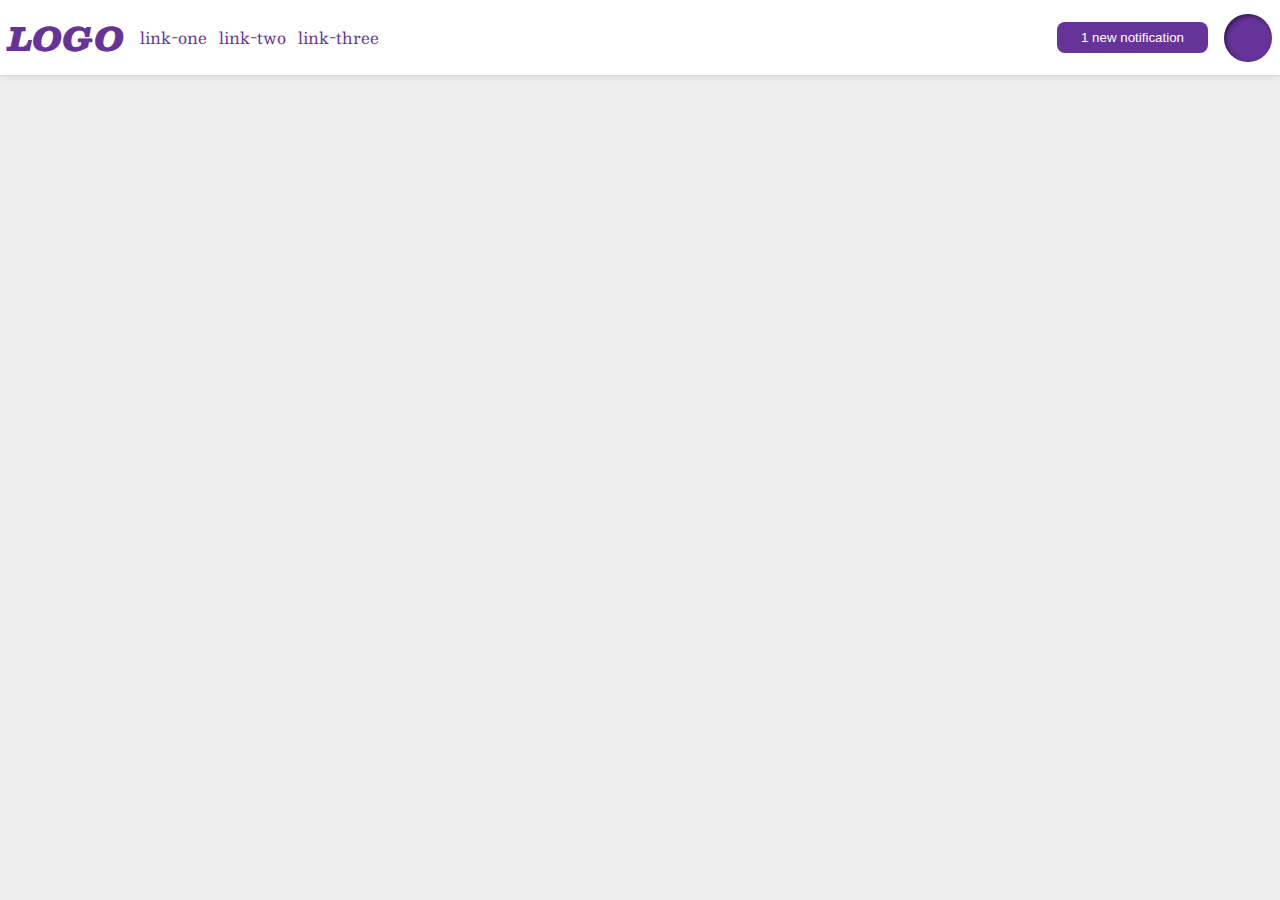
<file: flex/03-flex-header-2/index.html>
<!DOCTYPE html>
<html lang="en">

<head>
  <meta charset="UTF-8">
  <meta http-equiv="X-UA-Compatible" content="IE=edge">
  <meta name="viewport" content="width=device-width, initial-scale=1.0">
  <title>Flex Header 2</title>
  <link rel="stylesheet" href="style.css">
</head>

<body>
  <div class="header">
    <div class="header-left">
      <div class="logo">
        LOGO
      </div>
      <ul class="links">
        <li><a href="https://google.com">link-one</a></li>
        <li><a href="https://google.com">link-two</a></li>
        <li><a href="https://google.com">link-three</a></li>
      </ul>
    </div>
    <div class="header-right">
      <button class="notifications">
        1 new notification
      </button>
      <div class="profile-image"></div>
    </div>
  </div>
</body>

</html>
</file>
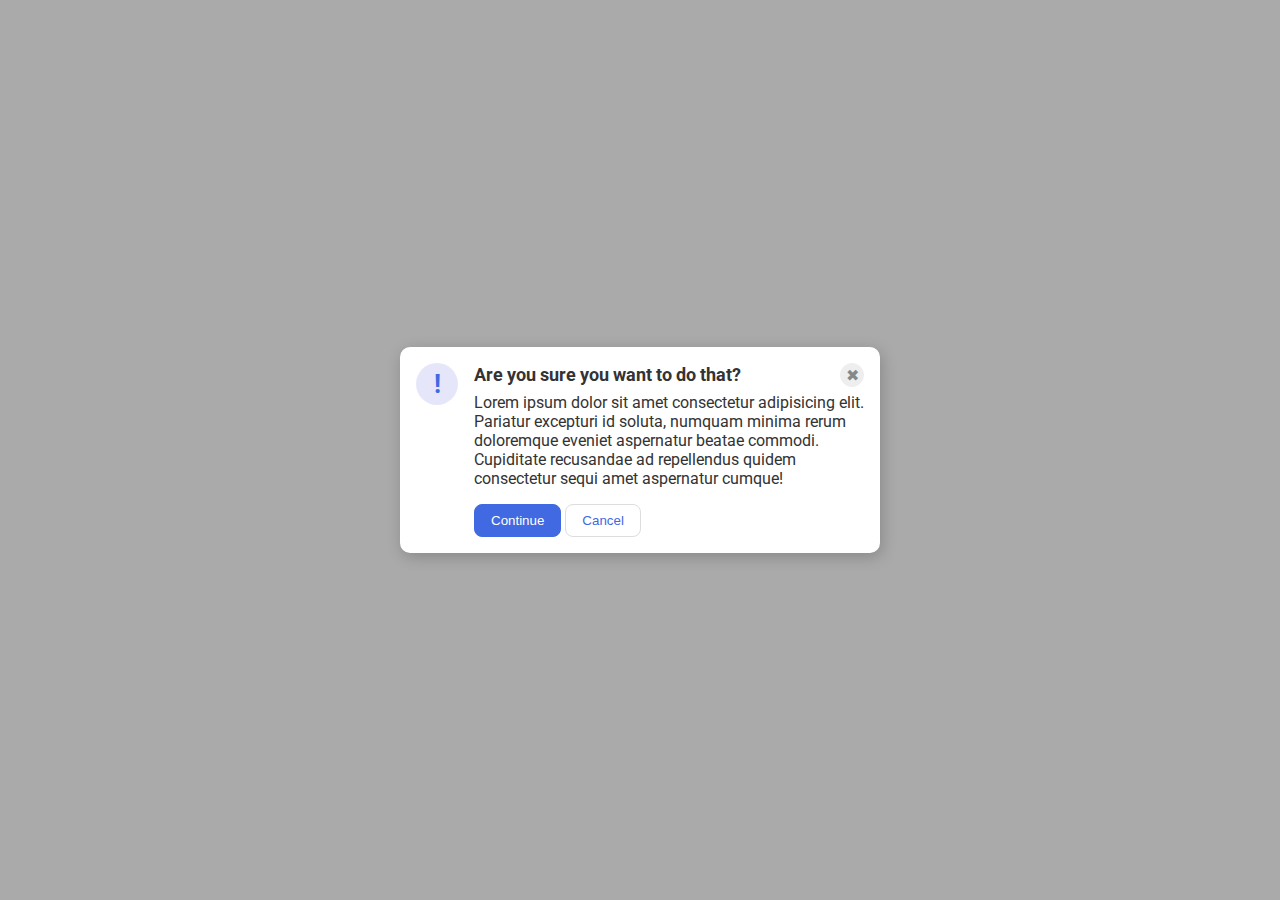
<file: flex/05-flex-modal/index.html>
<!DOCTYPE html>
<html lang="en">

<head>
  <meta charset="UTF-8">
  <meta http-equiv="X-UA-Compatible" content="IE=edge">
  <meta name="viewport" content="width=device-width, initial-scale=1.0">
  <link rel="stylesheet" href="style.css">
  <title>Modal</title>
</head>

<body>
  <div class="modal">
    <div class="icon">!</div>
    <div class="not-icon">
      <div class="header">Are you sure you want to do that?
        <button class="close-button">✖</button>
      </div>
      <div class="text">Lorem ipsum dolor sit amet consectetur adipisicing elit. Pariatur excepturi id soluta, numquam
        minima rerum doloremque eveniet aspernatur beatae commodi. Cupiditate recusandae ad repellendus quidem
        consectetur sequi amet aspernatur cumque!</div>
      <div class="bottom-buttons">
        <button class="continue">Continue</button>
        <button class="cancel">Cancel</button>
      </div>
    </div>
  </div>
</body>

</html>
</file>
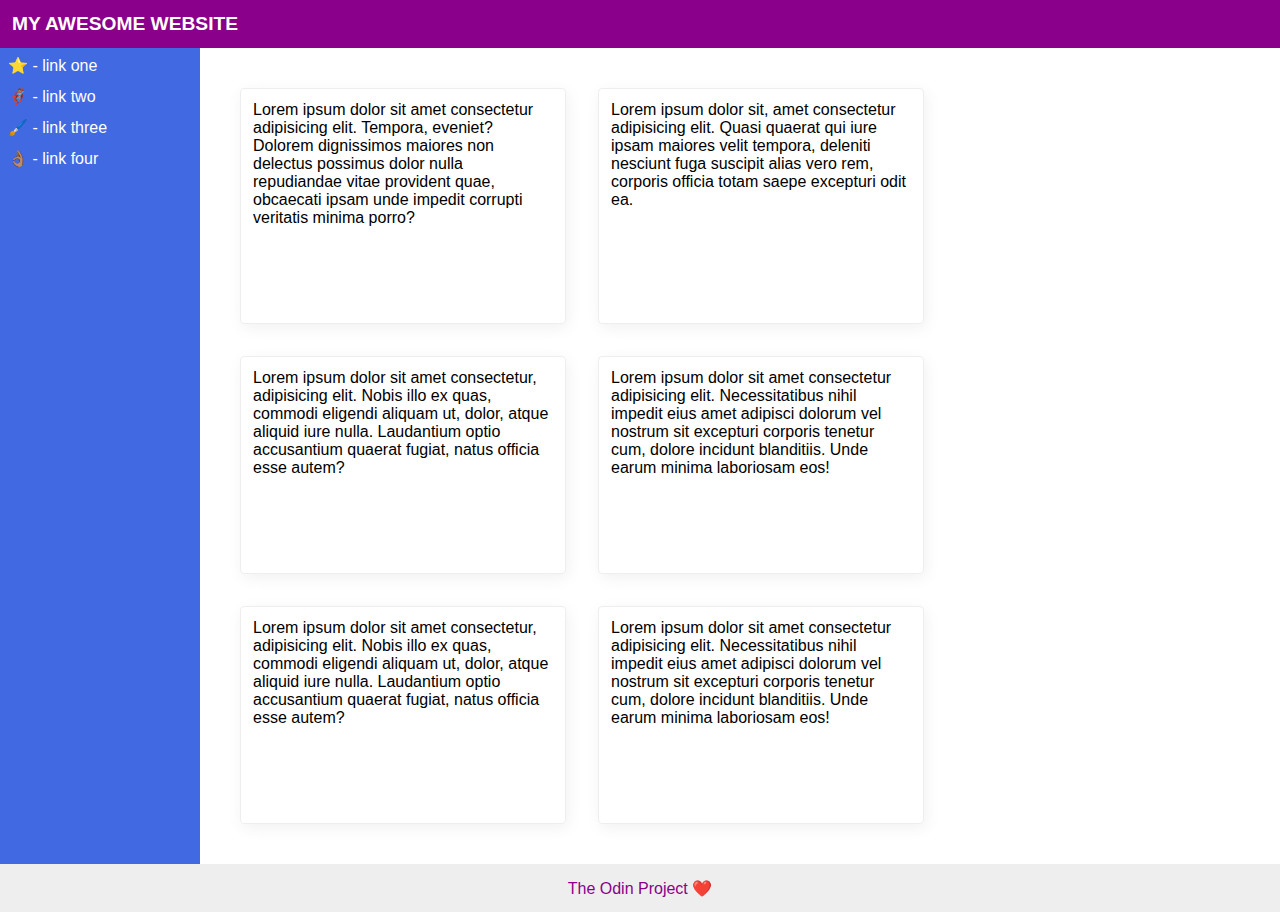
<file: flex/07-flex-layout-2/index.html>
<!DOCTYPE html>
<html lang="en">
  <head>
    <meta charset="UTF-8">
    <meta http-equiv="X-UA-Compatible" content="IE=edge">
    <meta name="viewport" content="width=device-width, initial-scale=1.0">
    <title>The Holy Grail</title>
    <link rel="stylesheet" href="style.css">
  </head>
  <body>
    <div class="|">
      <div class="header">
        MY AWESOME WEBSITE
      </div>
      
      <div class="middle">
        <div class="sidebar">
          <ul>
            <li><a href="#">⭐ - link one</a></li>
            <li><a href="#">🦸🏽‍♂️ - link two</a></li>
            <li><a href="#">🖌️ - link three</a></li>
            <li><a href="#">👌🏽 - link four</a></li>
          </ul>
        </div>
        <div class="cards">
          <div class="card">Lorem ipsum dolor sit amet consectetur adipisicing elit. Tempora, eveniet? Dolorem dignissimos maiores non delectus possimus dolor nulla repudiandae vitae provident quae, obcaecati ipsam unde impedit corrupti veritatis minima porro?</div>
          <div class="card">Lorem ipsum dolor sit, amet consectetur adipisicing elit. Quasi quaerat qui iure ipsam maiores velit tempora, deleniti nesciunt fuga suscipit alias vero rem, corporis officia totam saepe excepturi odit ea.</div>
          <div class="card">Lorem ipsum dolor sit amet consectetur, adipisicing elit. Nobis illo ex quas, commodi eligendi aliquam ut, dolor, atque aliquid iure nulla. Laudantium optio accusantium quaerat fugiat, natus officia esse autem?</div>
          <div class="card">Lorem ipsum dolor sit amet consectetur adipisicing elit. Necessitatibus nihil impedit eius amet adipisci dolorum vel nostrum sit excepturi corporis tenetur cum, dolore incidunt blanditiis. Unde earum minima laboriosam eos!</div>
          <div class="card">Lorem ipsum dolor sit amet consectetur, adipisicing elit. Nobis illo ex quas, commodi eligendi aliquam ut, dolor, atque aliquid iure nulla. Laudantium optio accusantium quaerat fugiat, natus officia esse autem?</div>
          <div class="card">Lorem ipsum dolor sit amet consectetur adipisicing elit. Necessitatibus nihil impedit eius amet adipisci dolorum vel nostrum sit excepturi corporis tenetur cum, dolore incidunt blanditiis. Unde earum minima laboriosam eos!</div>
      
        </div> </div>
      <div class="footer">
        The Odin Project ❤️
      </div>
    </div>
  </body>
</html>
</file>
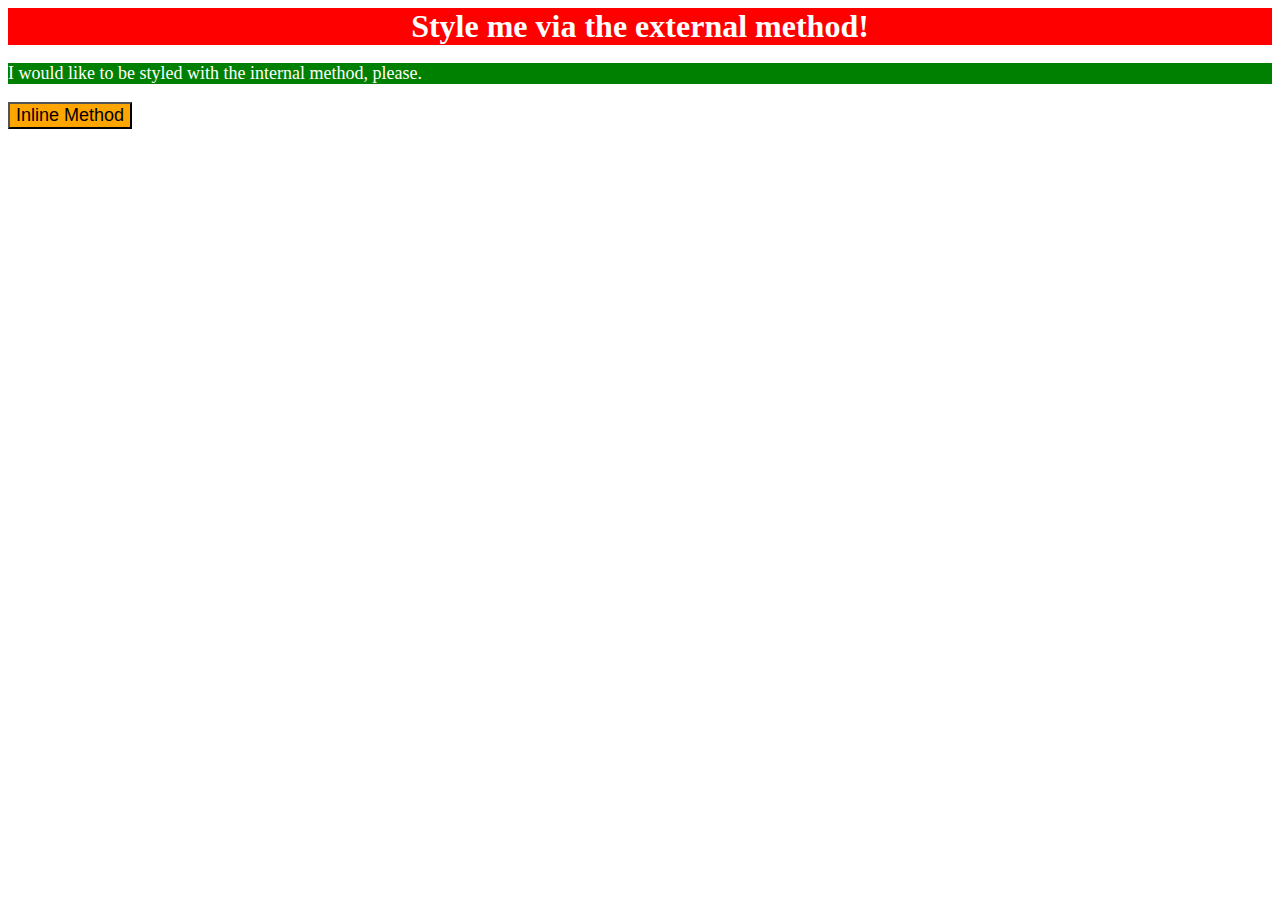
<file: foundations/01-css-methods/index.html>
<!DOCTYPE html>
<html lang="en">
  <head>
    <meta charset="UTF-8">
    <meta http-equiv="X-UA-Compatible" content="IE=edge">
    <meta name="viewport" content="width=device-width, initial-scale=1.0">
    <link rel="stylesheet" href="style.css">
    <style>
      p {
        background-color: green;
        color: white;
        font-size: 18px;
      }
    </style>
    <title>Methods for Adding CSS</title>
  </head>
  <body>
    <div>Style me via the external method!</div>
    <p>I would like to be styled with the internal method, please.</p>
    <button style="background-color: orange; font-size: 18px;">Inline Method</button>
  </body>
</html>
</file>
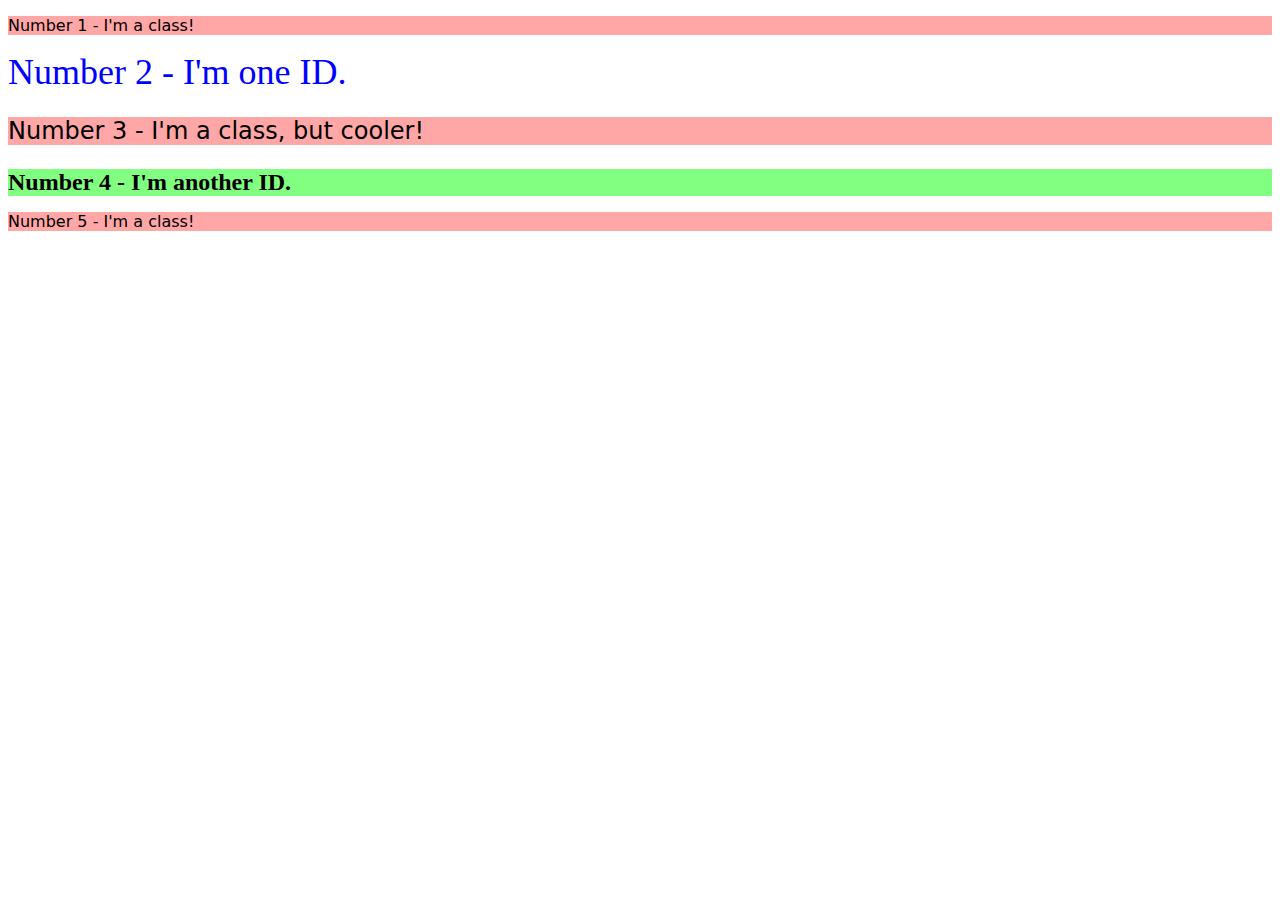
<file: foundations/02-class-id-selectors/index.html>
<!DOCTYPE html>
<html lang="en">
  <head>
    <meta charset="UTF-8">
    <meta http-equiv="X-UA-Compatible" content="IE=edge">
    <meta name="viewport" content="width=device-width, initial-scale=1.0">
    <title>Class and ID Selectors</title>
    <link rel="stylesheet" href="style.css">
  </head>
  <body>
    <p class="odd">Number 1 - I'm a class!</p>
    <div id="no2">Number 2 - I'm one ID.</div>
    <p class="odd" id="no3">Number 3 - I'm a class, but cooler!</p>
    <div id="no4">Number 4 - I'm another ID.</div>
    <p class="odd">Number 5 - I'm a class!</p>
  </body>
</html>
</file>
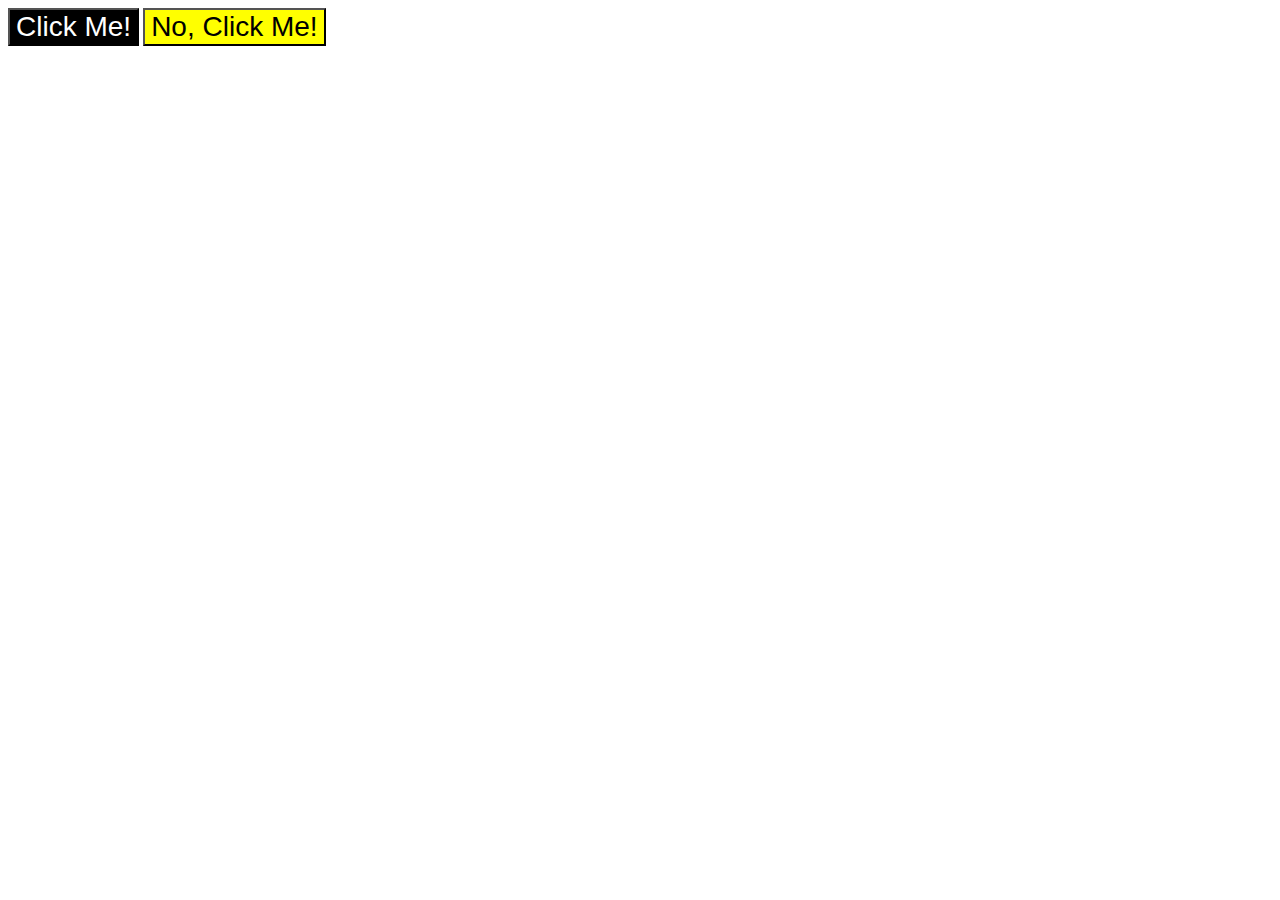
<file: foundations/03-grouping-selectors/index.html>
<!DOCTYPE html>
<html lang="en">
  <head>
    <meta charset="UTF-8">
    <meta http-equiv="X-UA-Compatible" content="IE=edge">
    <meta name="viewport" content="width=device-width, initial-scale=1.0">
    <title>Grouping Selectors</title>
    <link rel="stylesheet" href="style.css">
  </head>
  <body>
    <button class="click_me">Click Me!</button>
    <button class="no_click_me">No, Click Me!</button>
  </body>
</html>
</file>
<file: flex/03-flex-header-2/style.css>
/* this is some magical font-importing.  
you'll learn about it later. */
@import url('https://fonts.googleapis.com/css2?family=Besley:ital,wght@0,400;1,900&display=swap');

body {
  margin: 0;
  background: #eee;
  font-family: Besley, serif;
}

.header {
  background: white;
  border-bottom: 1px solid #ddd;
  box-shadow: 0 0 8px rgba(0,0,0,.1);
  display: flex;
  justify-content: space-between;
  align-items: center;
  padding: 8px;
}

.header > .header-left {
  display: flex;
  align-items: center;
}

.header > .header-right {
  display: flex;
  align-items: center;
  gap: 16px;
}

.profile-image {
  background: rebeccapurple;
  box-shadow: inset 2px 2px 4px rgba(0,0,0,.5);
  border-radius: 50%;
  width: 48px;
  height: 48px;
}

.logo {
  color: rebeccapurple;
  font-size: 32px;
  font-weight: 900;
  font-style: italic;
}

button {
  border: none;
  border-radius: 8px;
  background: rebeccapurple;
  color: white;
  padding: 8px 24px;
}

a {
  /* this removes the line under our links */
  text-decoration: none;
  color: rebeccapurple;
}

ul {
  list-style-type: none;
  display: flex;
  gap: 12px;
  padding-left: 16px;
}
</file>
<file: flex/05-flex-modal/style.css>
@import url('https://fonts.googleapis.com/css2?family=Roboto:wght@400;700&display=swap');

html,
body {
  height: 100%;
}

body {
  font-family: Roboto, sans-serif;
  margin: 0;
  background: #aaa;
  color: #333;
  /* I'll give you this one for free lol */
  display: flex;
  align-items: center;
  justify-content: center;
}

.modal {
  background: white;
  width: 480px;
  border-radius: 10px;
  box-shadow: 2px 4px 16px rgba(0, 0, 0, .2);
  display: flex;
}

.icon {
  color: royalblue;
  font-size: 26px;
  font-weight: 700;
  background: lavender;
  width: 42px;
  height: 42px;
  border-radius: 50%;
  display: flex;
  align-items: center;
  justify-content: center;
  flex-shrink: 0;
  margin: 16px;
}

.header {
  display: flex;
  font-weight: bolder;
  font-size: 1.1em;
  justify-content: space-between;
  align-items: center;
  padding: 16px 16px 6px 0;
}



.close-button {
  background: #eee;
  border-radius: 50%;
  color: #888;
  font-weight: 400;
  font-size: 16px;
  height: 24px;
  width: 24px;
  display: flex;
  align-items: center;
  justify-content: center;
  border: 1px solid #eee;
  padding: 0;
  flex-shrink: 0;
}

.bottom-buttons {
  margin: 16px 0;
}

button {
  cursor: pointer;
  padding: 8px 16px;
  border-radius: 8px;
}

button.continue {
  background: royalblue;
  border: 1px solid royalblue;
  color: white;
}

button.cancel {
  background: white;
  border: 1px solid #ddd;
  color: royalblue;
}
</file>
<file: flex/07-flex-layout-2/style.css>
* {
  list-style: none;
}

body {
  font-family: -apple-system, BlinkMacSystemFont, 'Segoe UI', Roboto, Oxygen, Ubuntu, Cantarell, 'Open Sans', 'Helvetica Neue', sans-serif;
  margin: 0;
  min-height: 100vh;
}

a {
  text-decoration: none;
  color: white;
}

.header {
  height: 48px;
  background: darkmagenta;
  color: white;
  font-weight: 900;
  font-size: 1.2em;
  min-width: 300px;
  display: flex;
  align-items: center;
  padding-left: 12px;
}

.middle {
  display: flex;
  justify-content: start;
}

.sidebar>ul {
  padding: 8px;
  margin: auto;
  display: flex;
  flex-direction: column;
  gap: 12px;
}

.cards {
  display: flex;
  flex-wrap: wrap;
  margin-top: 24px;
  margin-bottom: 24px;
}

.footer {
  height: 48px;
  background: #eee;
  color: darkmagenta;
  display: flex;
  justify-content: center;
  align-items: center;
}

.sidebar {
  min-width: 200px;
  background: royalblue;
  box-sizing: border-box;
  margin-right: 24px;
  padding-right: 48px;
}

.card {
  border: 1px solid #eee;
  box-shadow: 2px 4px 16px rgba(0, 0, 0, .06);
  border-radius: 4px;
  max-width: 300px;
  padding: 12px 12px 96px 12px;
  margin: 16px;
}
</file>
<file: foundations/01-css-methods/style.css>
div {
    background-color: red;
    color: white;
    font-size: 32px;
    text-align: center;
    font-weight: bold;
}
</file>
<file: foundations/02-class-id-selectors/style.css>
.odd {
    background-color: #ffa7a7;
    font-family: Verdana, "DejaVu Sans", sans-serif;
}

.odd#no3 {
    font-size: 24px;
}

#no2 {
    color: #0000FF;
    font-size: 36px;
}

#no4 {
    background-color: #80FF80;
    font-size: 24px;
    font-weight: bold;
}
</file>
<file: foundations/03-grouping-selectors/style.css>
.click_me,
.no_click_me {
    font-size: 28px;
    font-family: Helvetica, "Times New Roman", sans-serif;
}

.click_me {
    background-color: #000000;
    color: #FFFFFF;
}

.no_click_me {
    background-color: #FFFF00;
}
</file>
